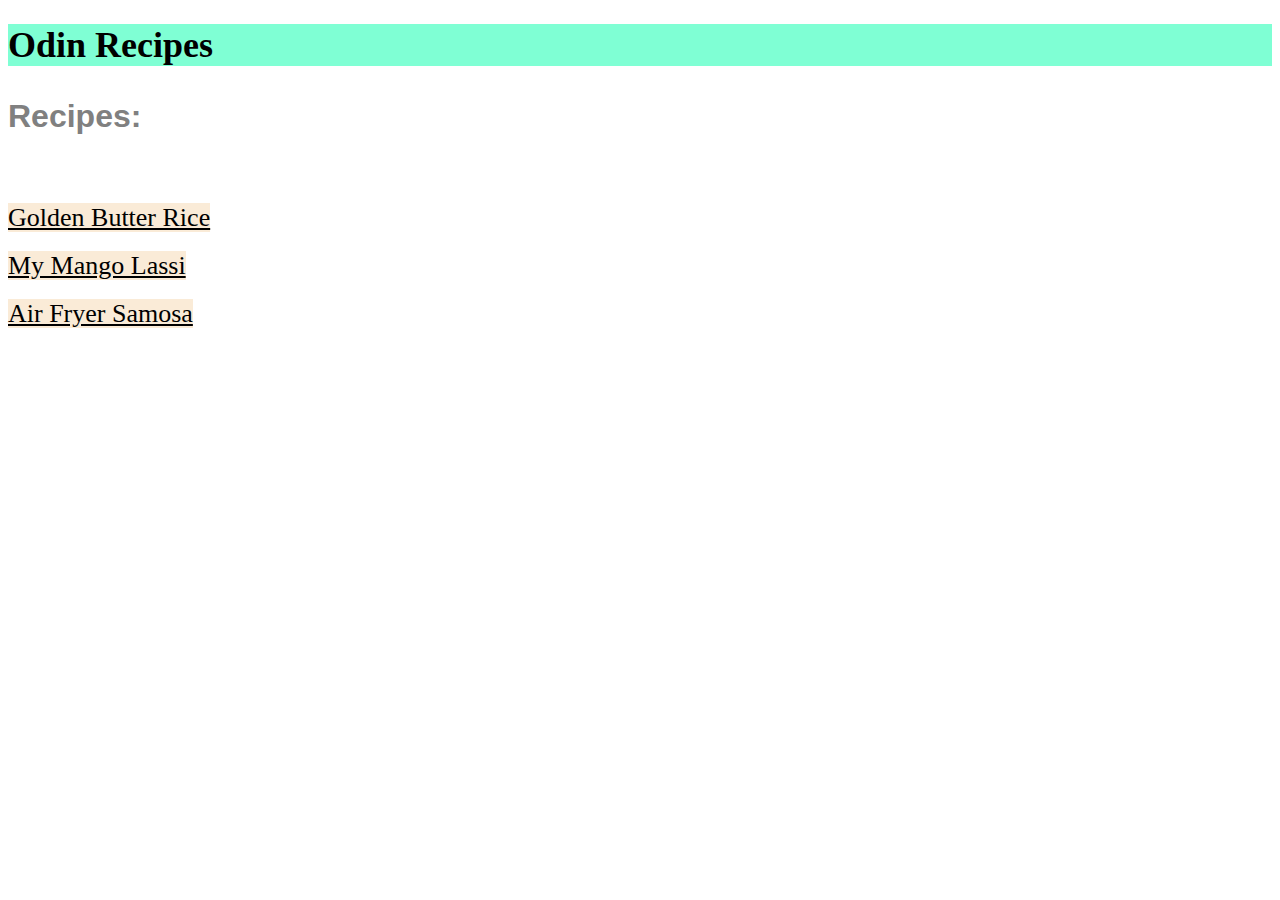
<file: index.html>
<!DOCTYPE html>
<html>
    <head lang="en">
        <meta charset="utf8">
        <title>Homepage</title>
        <link rel="stylesheet" href="./style.css">



    </head>

    <body>
        <h1 class="top1">Odin Recipes</h1>
        <h3 class="top2">Recipes:</h3>
        <br>
        <br>
        <a class="link" href="./recipes/golden-butter-rice.html" target="_blank" rel="noopener noreferrer">Golden Butter Rice</a>
        <br>
        <br>
        <a class="link" href="./recipes/My-mango-lassi.html" target="_blank" rel="noopener noreferrer">My Mango Lassi</a>
        <br>
        <br>
        <a class="link" href="./recipes/Air-fryer-samosa.html" target="_blank" rel="noopener noreferrer">Air Fryer Samosa</a>





    </body>
</html>
</file>
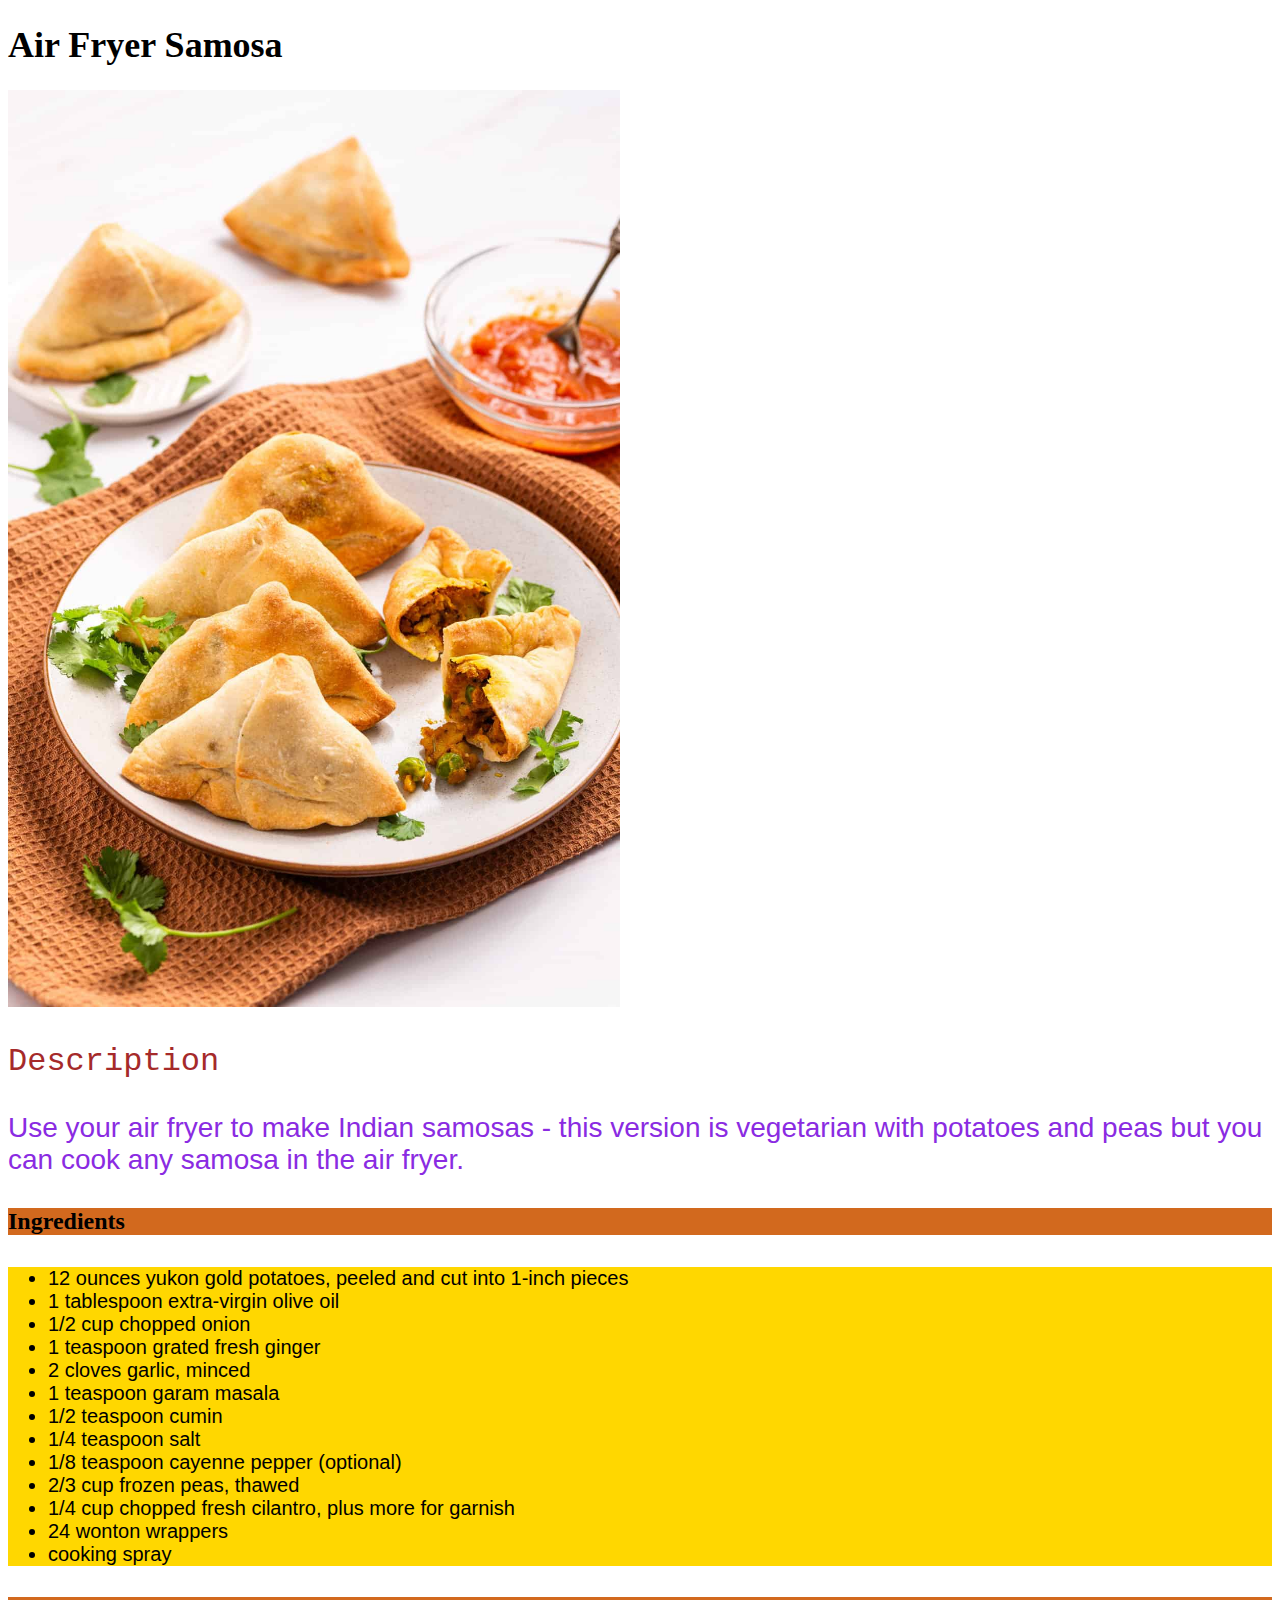
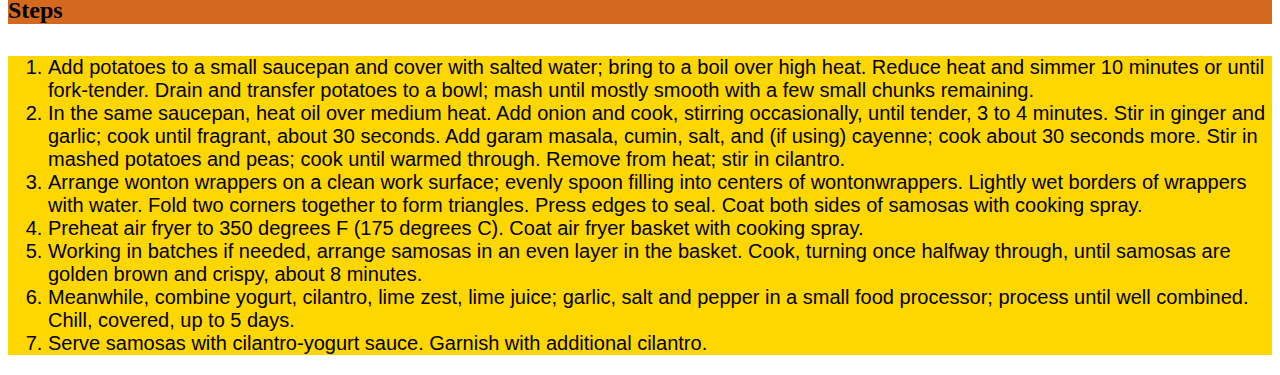
<file: recipes/Air-fryer-samosa.html>
<!DOCTYPE html>
<html>
    <head lang="en">
        <meta charset="utf8">
        <title>Air Fryer Samosa</title>
        <link rel="stylesheet" href="./style.css">



    </head>

    <body>
        <h1 class="top1">Air Fryer Samosa</h1>
        <img src="pictures/airfryersamosa1200,1797.jpg" width="612" height="auto" alt="Air Fryer Samosa">
        <h3 class="top2">Description</h3>
        <p class="desc">Use your air fryer to make Indian samosas - this version is vegetarian with potatoes and peas but you can cook any samosa in the air fryer.</p>
        <h4 class="top3">Ingredients</h4>
        <ul class="list">
            <li>12 ounces yukon gold potatoes, peeled and cut into 1-inch pieces</li>
            <li>1 tablespoon extra-virgin olive oil</li>
            <li>1/2 cup chopped onion</li>
            <li>1 teaspoon grated fresh ginger</li>
            <li>2 cloves garlic, minced</li>
            <li>1 teaspoon garam masala</li>
            <li>1/2 teaspoon cumin</li>
            <li>1/4 teaspoon salt</li>
            <li>1/8 teaspoon cayenne pepper (optional)</li>
            <li>2/3 cup frozen peas, thawed</li>
            <li>1/4 cup chopped fresh cilantro, plus more for garnish</li>
            <li>24 wonton wrappers</li>
            <li>cooking spray</li>
        </ul>
        <h4 class="top3">Steps</h4>
        <ol class="list">
            <li>Add potatoes to a small saucepan and cover with salted water; bring to a boil over high heat. Reduce heat and simmer 10 minutes or until fork-tender. Drain and transfer potatoes to a bowl; mash until mostly smooth with a few small chunks remaining.</li>
            <li>In the same saucepan, heat oil over medium heat. Add onion and cook, stirring occasionally, until tender, 3 to 4 minutes. Stir in ginger and garlic; cook until fragrant, about 30 seconds. Add garam masala, cumin, salt, and (if using) cayenne; cook about 30 seconds more. Stir in mashed potatoes and peas; cook until warmed through. Remove from heat; stir in cilantro.</li>
            <li>Arrange wonton wrappers on a clean work surface; evenly spoon filling into centers of wontonwrappers. Lightly wet borders of wrappers with
                water. Fold two corners together to form triangles. Press edges to seal. Coat both sides of samosas with cooking spray.</li>
            <li>Preheat air fryer to 350 degrees F (175 degrees C). Coat air fryer basket with cooking spray.</li>
            <li>Working in batches if needed, arrange samosas in an even layer in the basket. Cook, turning once halfway through, until samosas are golden brown and crispy, about 8 minutes.</li>
            <li>Meanwhile, combine yogurt, cilantro, lime zest, lime juice; garlic, salt and pepper in a small food processor; process until well combined. Chill, covered, up to 5 days. </li>
            <li>Serve samosas with cilantro-yogurt sauce. Garnish with additional cilantro.</li>

        
        </ol>

    </body>
</html>
</file>
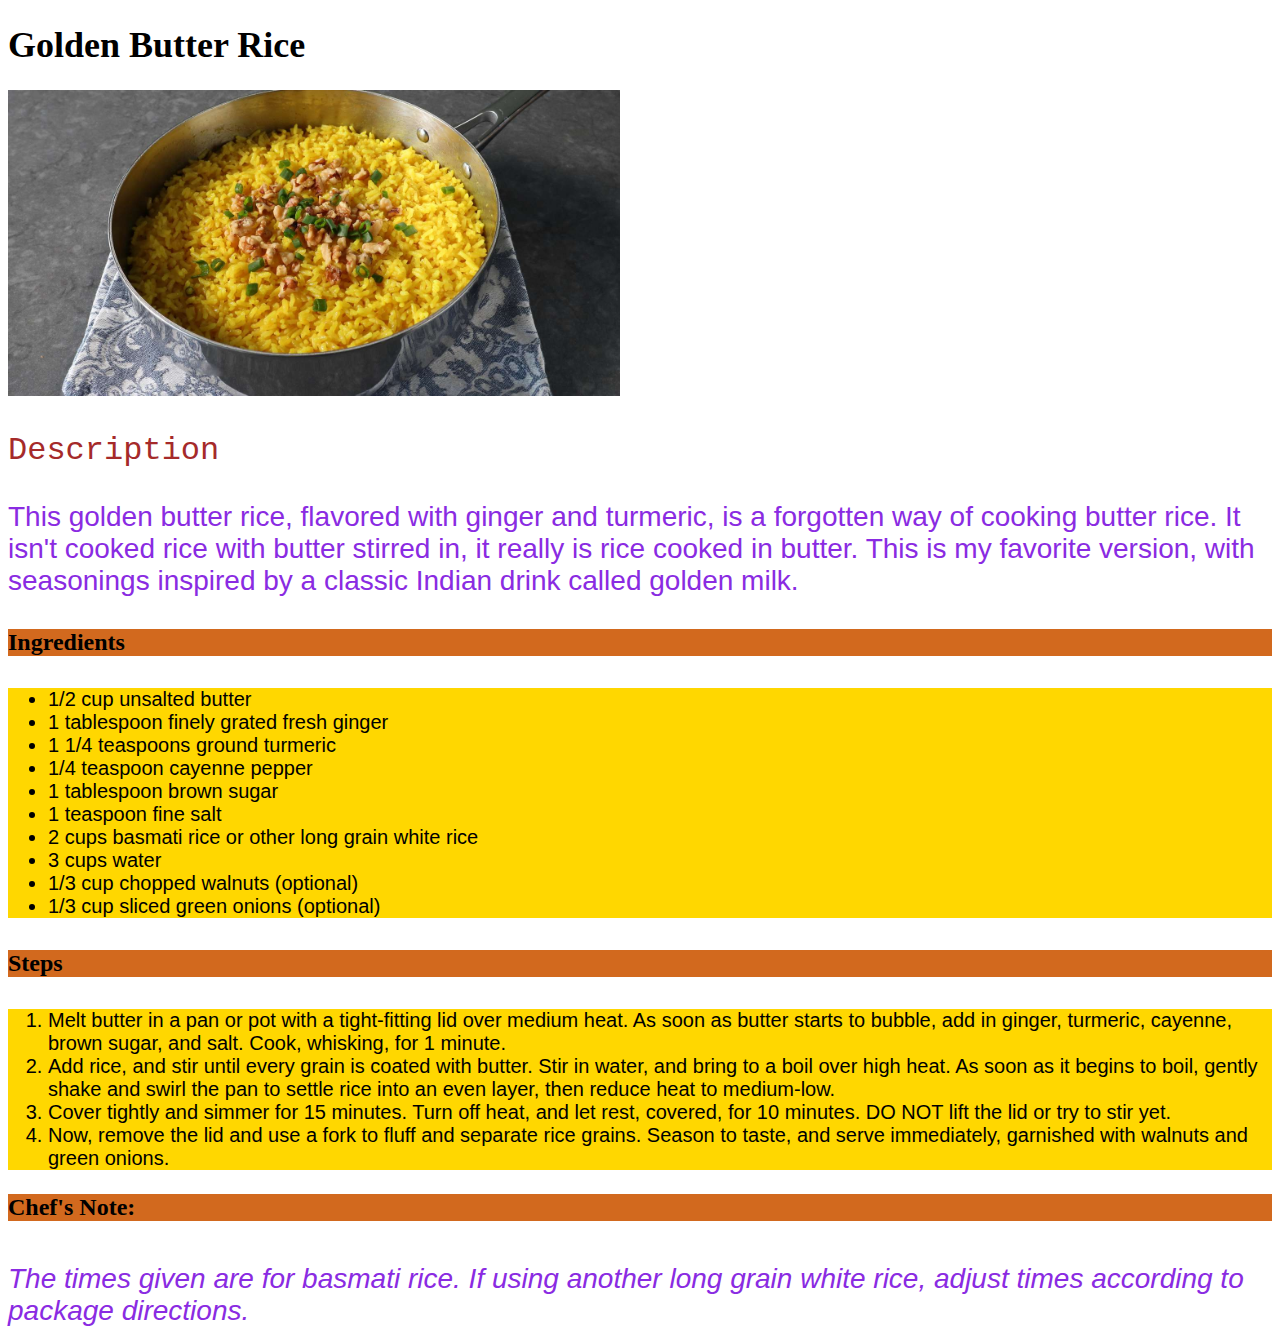
<file: recipes/golden-butter-rice.html>
<!DOCTYPE html>
<html>
    <head lang="en">
        <meta charset="utf8">
        <title>Golden Butter Rice</title>
        <link rel="stylesheet" href="./style.css">



    </head>

    <body>
        <h1 class="top1">Golden Butter Rice</h1>
        <img src="pictures/goldenbutterrice1500*750.jpg" width="612" height="auto" alt="GOLDEN BUTTER RICE">
        <h3 class="top2">Description</h3>
        <p class="desc">This golden butter rice, flavored with ginger and turmeric, is a forgotten way of cooking butter rice. It isn't cooked rice with butter stirred in, it really is rice cooked in butter. This is my favorite version, with seasonings inspired by a classic Indian drink called golden milk.</p>
        <h4 class="top3">Ingredients</h4>
        <ul class="list">
            <li>1/2 cup unsalted butter</li>
            <li>1 tablespoon finely grated fresh ginger</li>
            <li>1 1/4 teaspoons ground turmeric</li>
            <li>1/4 teaspoon cayenne pepper</li>
            <li>1 tablespoon brown sugar</li>
            <li>1 teaspoon fine salt</li>
            <li>2 cups basmati rice or other long grain white rice</li>
            <li>3 cups water</li>
            <li>1/3 cup chopped walnuts (optional)</li>
            <li>1/3 cup sliced green onions (optional)</li>
        </ul>
        <h4 class="top3">Steps</h4>
        <ol class="list">
            <li>Melt butter in a pan or pot with a tight-fitting lid over medium heat. As soon as butter starts to bubble, add in ginger, turmeric, cayenne, brown sugar, and salt. Cook, whisking, for 1 minute.</li>
            <li>Add rice, and stir until every grain is coated with butter. Stir in water, and bring to a boil over high heat. As soon as it begins to boil, gently shake and swirl the pan to settle rice into an even layer, then reduce heat to medium-low.</li>
            <li>Cover tightly and simmer for 15 minutes. Turn off heat, and let rest, covered, for 10 minutes. DO NOT lift the lid or try to stir yet.</li>
            <li>Now, remove the lid and use a fork to fluff and separate rice grains. Season to taste, and serve immediately, garnished with walnuts and green onions.</li>

        
        </ol>
        <h3 class="top3">Chef's Note:</h3>
        <br>
        <em class="desc">The times given are for basmati rice. If using another long grain white rice, adjust times according to package directions.</em>

    </body>
</html>
</file>
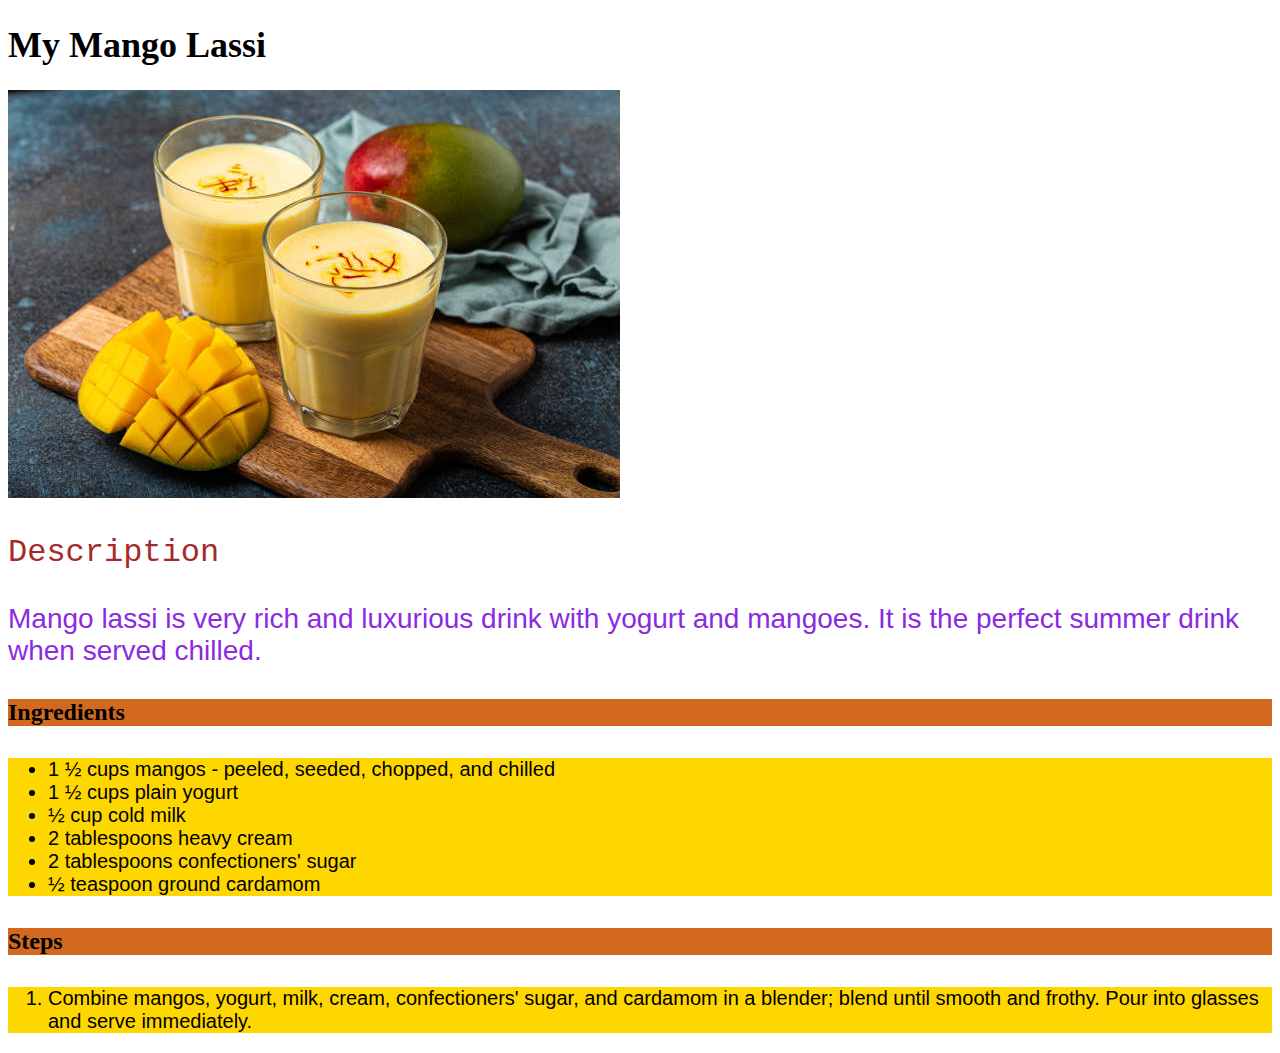
<file: recipes/My-mango-lassi.html>
<!DOCTYPE html>
<html>
    <head lang="en">
        <meta charset="utf8">
        <title>My Mango Lassi</title>
        <link rel="stylesheet" href="./style.css">



    </head>

    <body>
        <h1 class="top1">My Mango Lassi</h1>
        <img src="pictures/mangolassi612 408.jpg" width="612" height="408" alt="GOLDEN BUTTER RICE">
        <h3 class="top2">Description</h3>
        <p class="desc">Mango lassi is very rich and luxurious drink with yogurt and mangoes. It is the perfect summer drink when served chilled.</p>
        <h4 class="top3">Ingredients</h4>
        <ul class="list">
            <li>1 ½ cups mangos - peeled, seeded, chopped, and chilled</li>
            <li>1 ½ cups plain yogurt</li>
            <li>½ cup cold milk</li>
            <li>2 tablespoons heavy cream</li>
            <li>2 tablespoons confectioners' sugar</li>
            <li>½ teaspoon ground cardamom</li>
        </ul>
        <h4 class="top3">Steps</h4>
        <ol class="list">
            <li>Combine mangos, yogurt, milk, cream, confectioners' sugar, and cardamom in a blender; blend until smooth and frothy. Pour into glasses and serve immediately.</li>
        
        </ol>

    </body>
</html>
</file>
<file: style.css>
.top1{
    background-color: aquamarine;
    font-family: 'Times New Roman', Times, serif;
    font-size: 36px;
    font-weight: 800;
}
.top2{
    color:grey;
    font-family: 'Franklin Gothic Medium', 'Arial Narrow', Arial, sans-serif;
    font-size: 32px;
    font-weight: 600;
}
.link{
    color: black;
    font-family: Georgia, 'Times New Roman', Times, serif;
    background-color: antiquewhite;
    font-size: 26px;
    font-weight: 500;
}
</file>
<file: recipes/style.css>
img{
    width: 612;
    height: auto;
}
.top1{
    font-family: 'Times New Roman',Georgia,serif;
    font-size: 36px;
    font-weight: bold;
}
.top2{
    font-family: 'Courier New', Courier, monospace;
    font-size:32px;
    font-weight: 500;
    color: brown;
}
.desc{
    font-size: 28px;
    font-family: Arial, Helvetica, sans-serif;
    font-weight: 400;
    color: blueviolet;

}
.top3{
    background-color: chocolate;
    font-weight: 21300;
    font-size: 24px;
    font-family: Cambria, Cochin, Georgia, Times, 'Times New Roman', serif;
}
.list{
    background-color:gold;
    font-size: 20px;
    font-weight: 400;
    font-family:Verdana, Geneva, Tahoma, sans-serif
}
</file>
